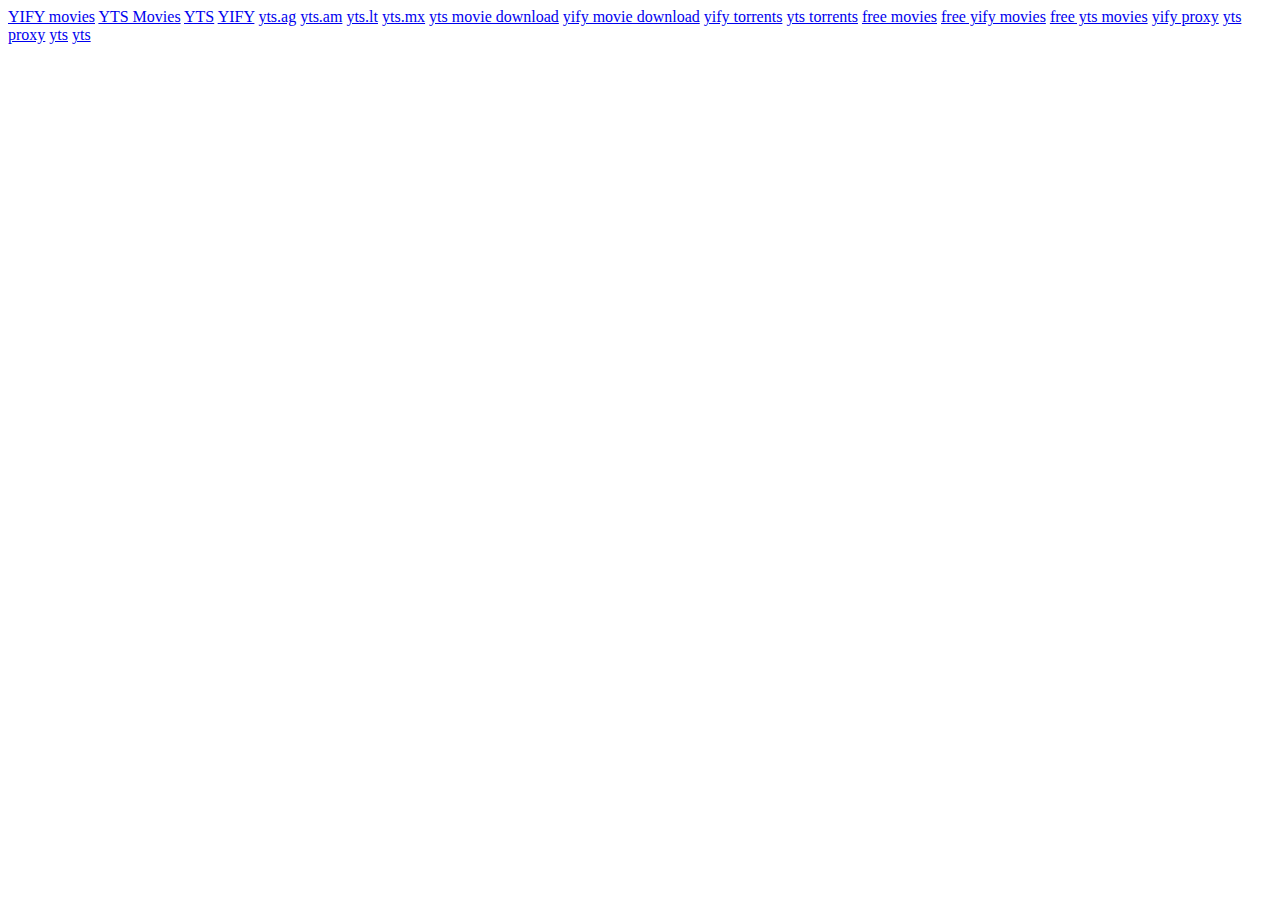
<file: links.html>
<!DOCTYPE html>
<html lang="en">
<head>
    <meta charset="UTF-8">
    <meta name="viewport" content="width=device-width, initial-scale=1.0">
    <title>YIFY movies</title>
</head>
<body>
    <a href="https://edex.adobe.com/member/X97-AFd3E">YIFY movies</a>
    <a href="https://www.wattpad.com/1029226025-how-i-downloaded-free-movies-from-yts-rs-yify">YTS Movies</a>
    <a href="https://www.behance.net/jacobjohn8">YTS</a>
    <a href="https://about.me/yts-yify">YIFY</a>
    <a href="https://scholar.google.com/citations?user=ZE1UaBoAAAAJ">yts.ag</a>
    <a href="https://www.4shared.com/u/LemCEEjs/glidepara7.html">yts.am</a>
    <a href="https://trello.com/yify3">yts.lt</a>
    <a href="https://flipboard.com/@yify2021/yify-hoblch4kz">yts.mx</a>
    <a href="https://www.boredpanda.com/?p=2904557">yts movie download</a>
    <a href="https://sketchfab.com/yify">yify movie download</a>
    <a href="https://www.coursera.org/user/229126d33dfa54a908fb9ab6e22abd99">yify torrents</a>
    <a href="https://independent.academia.edu/PGlide">yts torrents</a>
    <a href="https://www.scoop.it/topic/torrents-by-yify-8">free movies</a>
    <a href="https://community.shopify.com/c/user/viewprofilepage/user-id/916719">free yify movies</a>
    <a href="https://www.dearbloggers.com/@paraglide43029">free yts movies</a>
    <a href="http://www.bloghub.com/yify--id721926.htm">yify proxy</a>
    <a href="https://www.mobypicture.com/user/Yify">yts proxy</a>
    <a href="https://stackshare.io/glidepara7">yts</a>
    <a href="https://www.zintro.com/profile/zi78f9407d">yts</a>
</body>
</html>
</file>
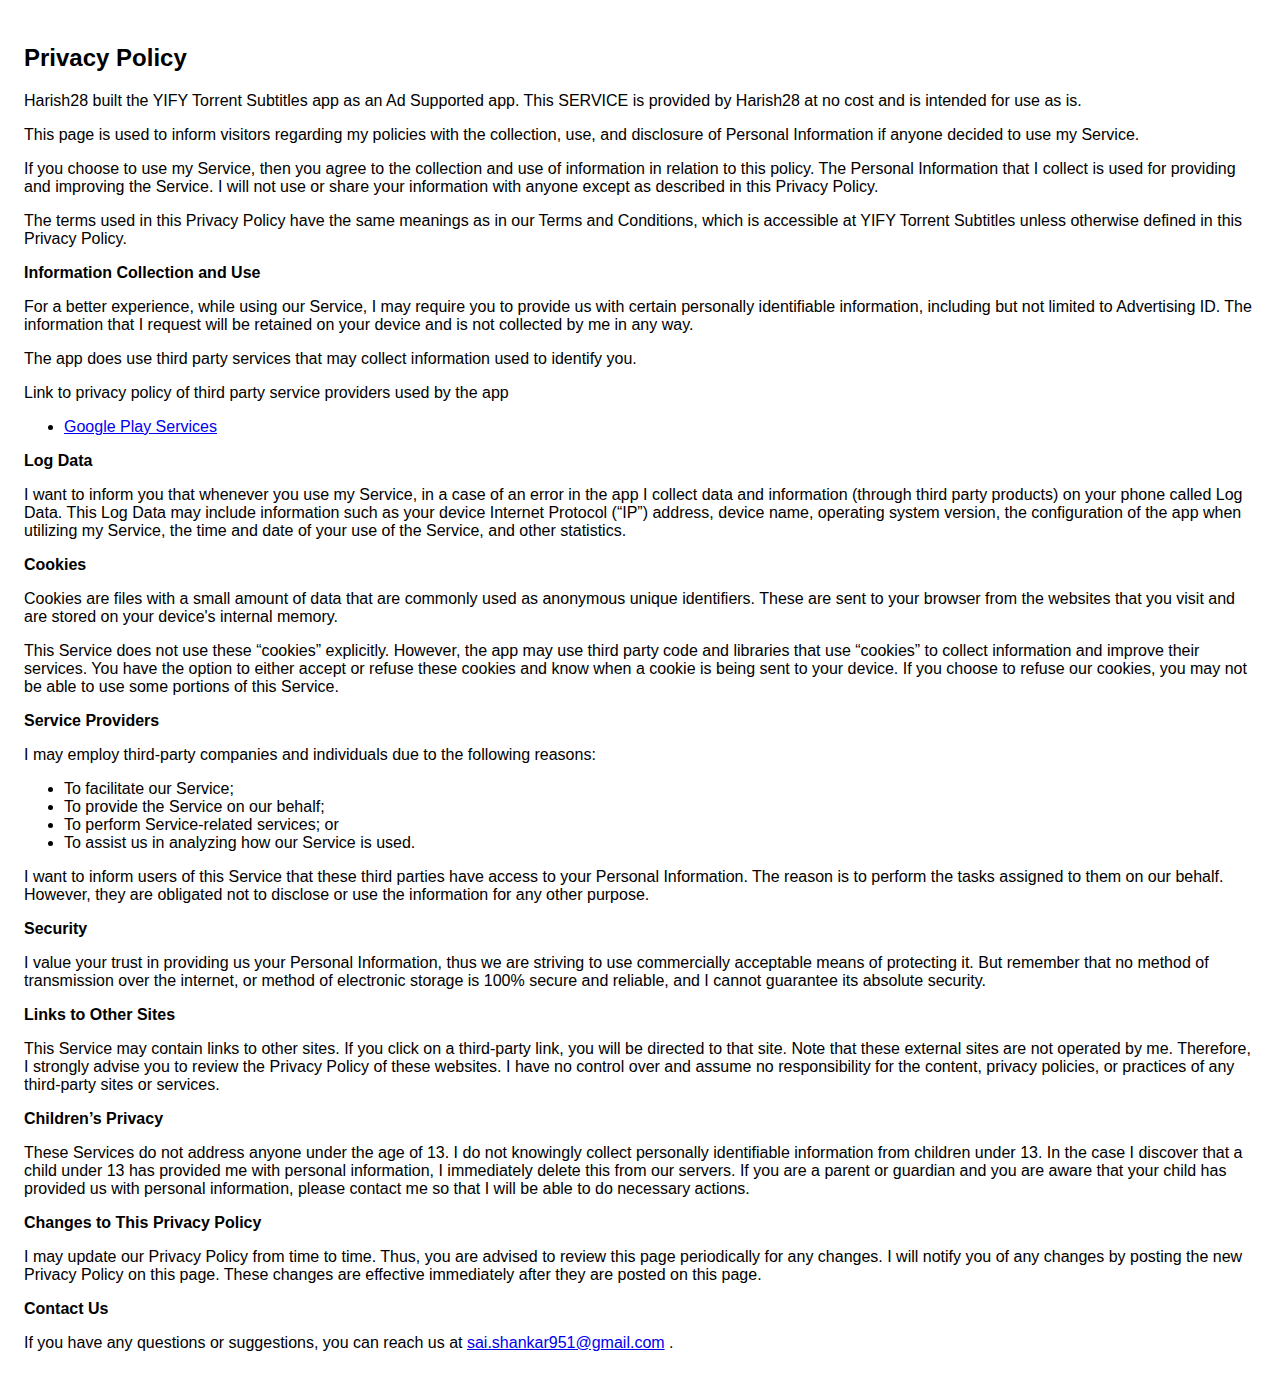
<file: privacy/yify-subtitles.html>
<!DOCTYPE html>
    <html>
    <head>
      <meta charset='utf-8'>
      <meta name='viewport' content='width=device-width'>
      <title>Privacy Policy</title>
      <style> body { font-family: 'Helvetica Neue', Helvetica, Arial, sans-serif; padding:1em; } </style>
    </head>
    <body>
    <h2>Privacy Policy</h2> <p> Harish28 built the YIFY Torrent Subtitles app as an Ad Supported app. This SERVICE is provided by
                    Harish28 at no cost and is intended for use as is.
                  </p> <p>This page is used to inform visitors regarding my policies with the collection, use, and disclosure
                    of Personal Information if anyone decided to use my Service.
                  </p> <p>If you choose to use my Service, then you agree to the collection and use of information in
                    relation to this policy. The Personal Information that I collect is used for providing and improving
                    the Service. I will not use or share your information with anyone except as described
                    in this Privacy Policy.
                  </p> <p>The terms used in this Privacy Policy have the same meanings as in our Terms and Conditions, which is
                    accessible at YIFY Torrent Subtitles unless otherwise defined in this Privacy Policy.
                  </p> <p><strong>Information Collection and Use</strong></p> <p>For a better experience, while using our Service, I may require you to provide us with certain
                    personally identifiable information, including but not limited to Advertising ID. The information that I request will be retained on your device and is not collected by me in any way.
                  </p> <p>The app does use third party services that may collect information used to identify you.</p> <div><p>Link to privacy policy of third party service providers used by the app</p> <ul><li><a href="https://www.google.com/policies/privacy/" target="_blank">Google Play Services</a></li><!----><!----><!----><!----><!----><!----><!----></ul></div> <p><strong>Log Data</strong></p> <p> I want to inform you that whenever you use my Service, in a case of
                    an error in the app I collect data and information (through third party products) on your phone
                    called Log Data. This Log Data may include information such as your device Internet Protocol (“IP”) address,
                    device name, operating system version, the configuration of the app when utilizing my Service,
                    the time and date of your use of the Service, and other statistics.
                  </p> <p><strong>Cookies</strong></p> <p>Cookies are files with a small amount of data that are commonly used as anonymous unique identifiers.
                    These are sent to your browser from the websites that you visit and are stored on your device's internal
                    memory.
                  </p> <p>This Service does not use these “cookies” explicitly. However, the app may use third party code and
                    libraries that use “cookies” to collect information and improve their services. You have the option to
                    either accept or refuse these cookies and know when a cookie is being sent to your device. If you choose
                    to refuse our cookies, you may not be able to use some portions of this Service.
                  </p> <p><strong>Service Providers</strong></p> <p> I may employ third-party companies and individuals due to the following reasons:</p> <ul><li>To facilitate our Service;</li> <li>To provide the Service on our behalf;</li> <li>To perform Service-related services; or</li> <li>To assist us in analyzing how our Service is used.</li></ul> <p> I want to inform users of this Service that these third parties have access to
                    your Personal Information. The reason is to perform the tasks assigned to them on our behalf. However,
                    they are obligated not to disclose or use the information for any other purpose.
                  </p> <p><strong>Security</strong></p> <p> I value your trust in providing us your Personal Information, thus we are striving
                    to use commercially acceptable means of protecting it. But remember that no method of transmission over
                    the internet, or method of electronic storage is 100% secure and reliable, and I cannot guarantee
                    its absolute security.
                  </p> <p><strong>Links to Other Sites</strong></p> <p>This Service may contain links to other sites. If you click on a third-party link, you will be directed
                    to that site. Note that these external sites are not operated by me. Therefore, I strongly
                    advise you to review the Privacy Policy of these websites. I have no control over
                    and assume no responsibility for the content, privacy policies, or practices of any third-party sites
                    or services.
                  </p> <p><strong>Children’s Privacy</strong></p> <p>These Services do not address anyone under the age of 13. I do not knowingly collect
                    personally identifiable information from children under 13. In the case I discover that a child
                    under 13 has provided me with personal information, I immediately delete this from
                    our servers. If you are a parent or guardian and you are aware that your child has provided us with personal
                    information, please contact me so that I will be able to do necessary actions.
                  </p> <p><strong>Changes to This Privacy Policy</strong></p> <p> I may update our Privacy Policy from time to time. Thus, you are advised to review
                    this page periodically for any changes. I will notify you of any changes by posting
                    the new Privacy Policy on this page. These changes are effective immediately after they are posted on
                    this page.
                  </p> <p><strong>Contact Us</strong></p> <p>If you have any questions or suggestions, you can reach us at <a href="mailto:sai.shankar951@gmail.com" target="_top">sai.shankar951@gmail.com</a> .
                  </p>
    </body>
    </html>
</file>
